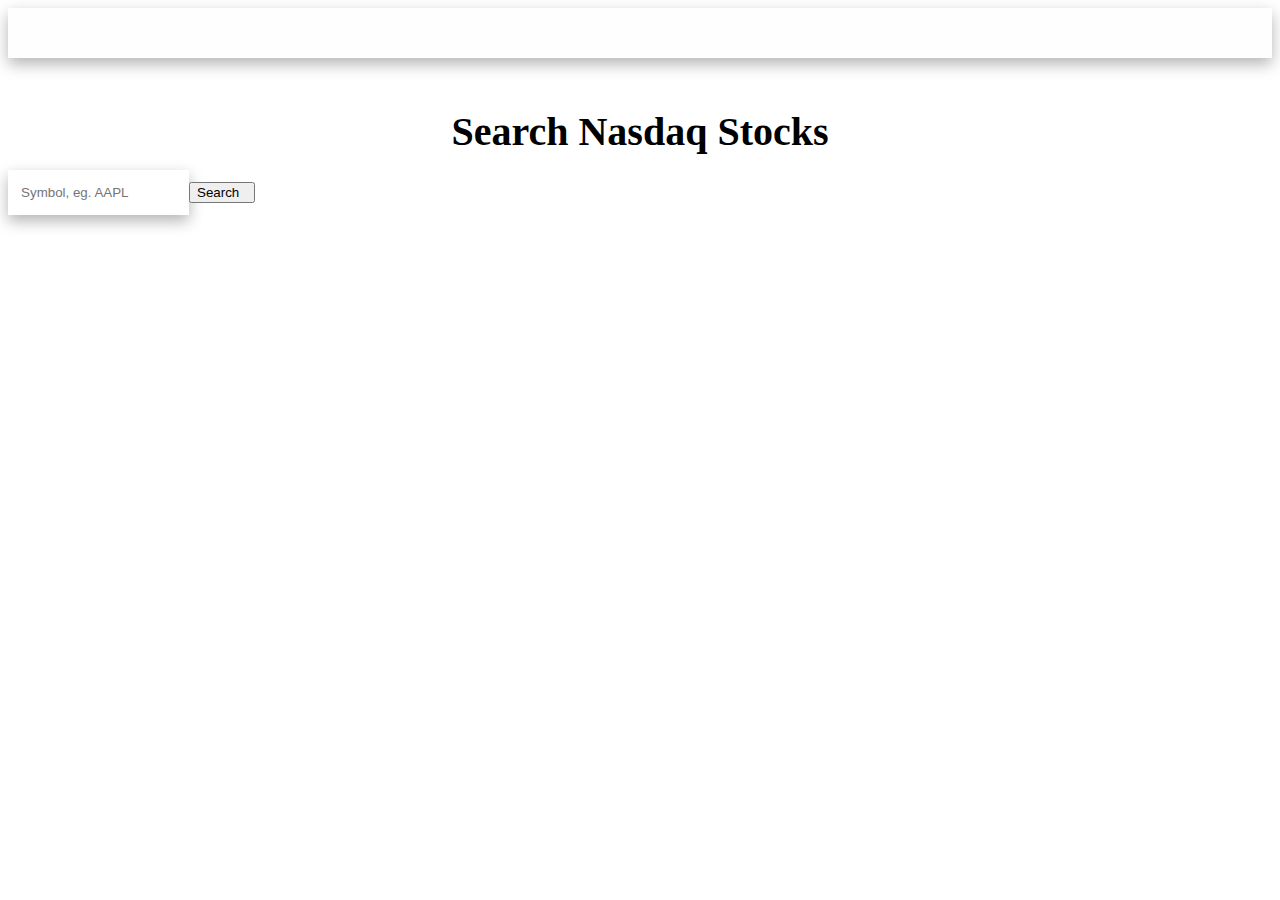
<file: index.html>
<!DOCTYPE html>
<html lang="en">
	<head>
		<meta charset="UTF-8" />
		<meta http-equiv="X-UA-Compatible" content="IE=edge" />
		<meta name="viewport" content="width=device-width, initial-scale=1.0" />
		<link
			href="https://cdn.jsdelivr.net/npm/bootstrap@5.0.1/dist/css/bootstrap.min.css"
			rel="stylesheet"
			integrity="sha384-+0n0xVW2eSR5OomGNYDnhzAbDsOXxcvSN1TPprVMTNDbiYZCxYbOOl7+AMvyTG2x"
			crossorigin="anonymous"
		/>
		<link rel="stylesheet" href="./css/style.css" />
		<title>Stock Exchange</title>
		<link rel="shortcut icon" href="./images/favicon.ico" type="image/x-icon" />
	</head>
	<body>
		<div id="marqueeContainer" class="marquee"></div>
		<div class="container">
			<h2 id="main-header">Search Nasdaq Stocks</h2>
			<div id="form"></div>
			<div id="results"></div>
		</div>

		<!-- scripts -->
		<script src="./Js/Marquee.js"></script>
		<script src="./Js/SearchForm.js"></script>
		<script src="./Js/SearchResults.js"></script>

		<script>
			(async function () {
				// marquee
				const marquee = new Marquee(
					document.getElementById("marqueeContainer")
				);
				marquee.displayMarquee();
				// form
				const form = new SearchForm(document.getElementById("form"));
				// results
				const results = new SearchResults(document.getElementById("results"));
				form.onSearch(companies => {
					results.renderResults(companies);
				});
			})();
		</script>
	</body>
</html>
</file>
<file: css/style.css>
.container {
	display: flex;
	flex-direction: column;
}

#main-header {
	margin: 0 auto;
	padding: 50px 0 15px 0;
	font-size: 2.5rem;
	font-weight: 700;
}

#searchInput {
	height: 45px;
	box-shadow: 0 6px 15px 0 rgb(0 0 0 / 30%);
	border: none;
}

#resultList {
	display: inline-block;
	align-items: center;
	width: 85%;
	margin: 0 auto;
	padding: 15px 0 0px 20px;
	border-radius: 6px;
}

a {
	color: rgb(31, 31, 31);
	margin-top: 22px;
	padding: 10px;
	line-height: 0.5;
	font-weight: 500;
	width: fit-content;
	text-decoration: none;
	font-size: 1.2rem;
}

/* marquee */

.marquee {
	display: flex;
	justify-content: space-between;
	height: 50px;
	overflow: hidden;
	position: relative;
	background: #fefefe;
	color: #333;
	box-shadow: 0 6px 15px 0 rgb(0 0 0 / 30%);
}

.marquee-box {
	display: flex;
	width: 100%;
	height: 100%;
	margin-right: 40px;
	line-height: 50px;
	text-align: center;
	animation: scroll-left 150s linear infinite;
}

.price-p {
	color: green;
	padding-left: 10px;
	font-weight: 600;
}

@keyframes scroll-left {
	from {
		transform: translateX(100vw);
	}
	to {
		transform: translateX(-1000vw);
	}
}
</file>
